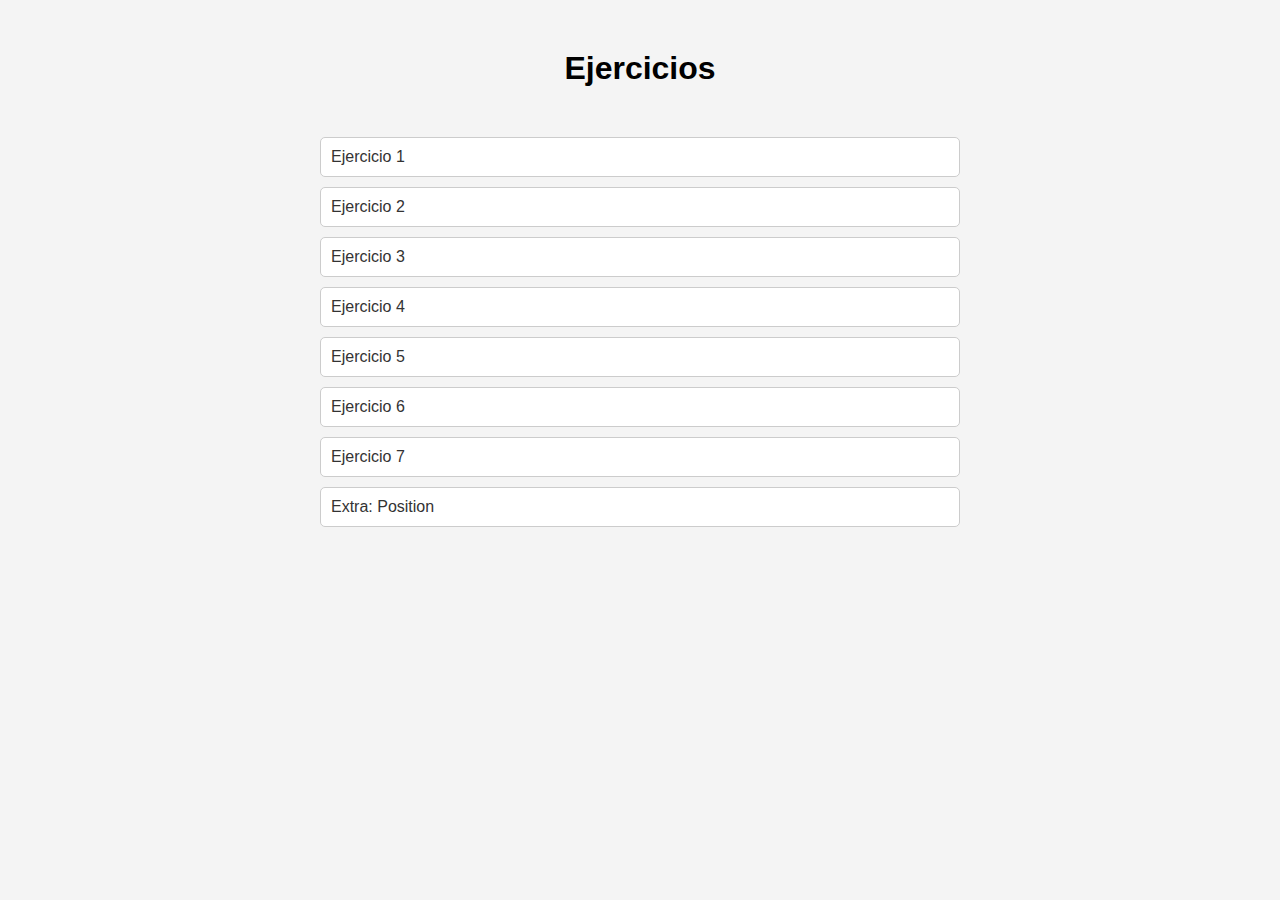
<file: index.html>
<!DOCTYPE html>
<html lang="es">
  <head>
    <meta charset="UTF-8" />
    <meta name="viewport" content="width=device-width, initial-scale=1.0" />
    <title>Ejercicios n3</title>
    <link rel="stylesheet" href="./css/main.css" />
  </head>
  <body>
    <h1>Ejercicios</h1>
    <main id="container">
      <ul>
        <li><a href="./samples/ejercicio1.html">Ejercicio 1</a></li>
        <li><a href="./samples/ejercicio2.html">Ejercicio 2</a></li>
        <li><a href="./samples/ejercicio3.html">Ejercicio 3</a></li>
        <li><a href="./samples/ejercicio4.html">Ejercicio 4</a></li>
        <li><a href="./samples/ejercicio5.html">Ejercicio 5</a></li>
        <li><a href="./samples/ejercicio6.html">Ejercicio 6</a></li>
        <li><a href="./samples/ejercicio7.html">Ejercicio 7</a></li>
        <li><a href="./samples/position.html">Extra: Position</a></li>
      </ul>
    </main>
  </body>
</html>
</file>
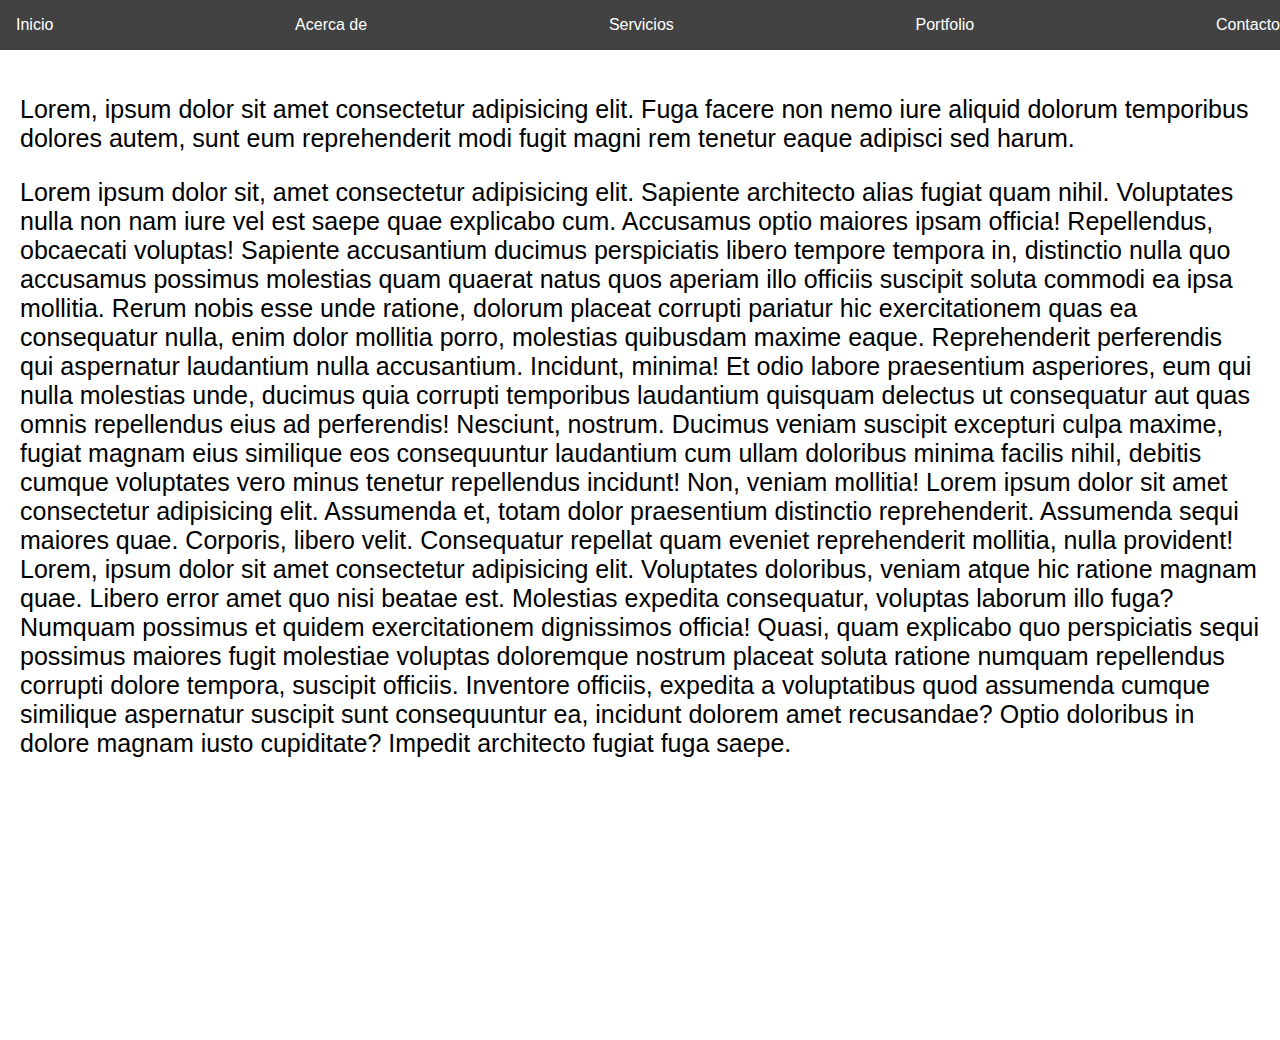
<file: samples/position.html>
<!DOCTYPE html>
<html lang="en">
  <head>
    <meta charset="UTF-8" />
    <meta name="viewport" content="width=device-width, initial-scale=1.0" />
    <title>Position</title>

    <style>
      body {
        margin: 0;
        padding: 0;
        font-family: Arial, sans-serif;
      }

      #space-nav-bar {
        height: 50px;
      }

      .nav-bar {
        width: 100vw;
        background-color: rgb(66, 66, 66);
        padding: 8px;
        display: flex;
        align-items: center; /* vertical */
        justify-content: space-between; /* horizontal */

        position: fixed;
        top: 0;
        left: 0;
        /* right: 0;
        bottom: 0; */
      }

      .nav-item {
        color: white;
        text-decoration: none;
        padding: 8px;

        transition: all 0.3s;
      }

      .nav-item:hover {
        background-color: rgb(110, 110, 110);
      }

      .content {
        padding: 20px;
        height: calc(100vh + 50px);
      }

      .text-content {
        font-size: 25px;
      }

      @media (width <= 420px) {
        .nav-bar {
          flex-direction: column;
          gap: 8px;
        }

        #space-nav-bar {
          height: 200px;
        }
      }
    </style>
  </head>
  <body>
    <div id="space-nav-bar"></div>
    <nav class="nav-bar">
      <a href="#" class="nav-item">Inicio</a>
      <a href="#" class="nav-item">Acerca de</a>
      <a href="#" class="nav-item">Servicios</a>
      <a href="#" class="nav-item">Portfolio</a>
      <a href="#" class="nav-item">Contacto</a>
    </nav>
    <section class="content">
      <p class="text-content">
        Lorem, ipsum dolor sit amet consectetur adipisicing elit. Fuga facere
        non nemo iure aliquid dolorum temporibus dolores autem, sunt eum
        reprehenderit modi fugit magni rem tenetur eaque adipisci sed harum.
      </p>
      <p class="text-content">
        Lorem ipsum dolor sit, amet consectetur adipisicing elit. Sapiente
        architecto alias fugiat quam nihil. Voluptates nulla non nam iure vel
        est saepe quae explicabo cum. Accusamus optio maiores ipsam officia!
        Repellendus, obcaecati voluptas! Sapiente accusantium ducimus
        perspiciatis libero tempore tempora in, distinctio nulla quo accusamus
        possimus molestias quam quaerat natus quos aperiam illo officiis
        suscipit soluta commodi ea ipsa mollitia. Rerum nobis esse unde ratione,
        dolorum placeat corrupti pariatur hic exercitationem quas ea consequatur
        nulla, enim dolor mollitia porro, molestias quibusdam maxime eaque.
        Reprehenderit perferendis qui aspernatur laudantium nulla accusantium.
        Incidunt, minima! Et odio labore praesentium asperiores, eum qui nulla
        molestias unde, ducimus quia corrupti temporibus laudantium quisquam
        delectus ut consequatur aut quas omnis repellendus eius ad perferendis!
        Nesciunt, nostrum. Ducimus veniam suscipit excepturi culpa maxime,
        fugiat magnam eius similique eos consequuntur laudantium cum ullam
        doloribus minima facilis nihil, debitis cumque voluptates vero minus
        tenetur repellendus incidunt! Non, veniam mollitia! Lorem ipsum dolor
        sit amet consectetur adipisicing elit. Assumenda et, totam dolor
        praesentium distinctio reprehenderit. Assumenda sequi maiores quae.
        Corporis, libero velit. Consequatur repellat quam eveniet reprehenderit
        mollitia, nulla provident! Lorem, ipsum dolor sit amet consectetur
        adipisicing elit. Voluptates doloribus, veniam atque hic ratione magnam
        quae. Libero error amet quo nisi beatae est. Molestias expedita
        consequatur, voluptas laborum illo fuga? Numquam possimus et quidem
        exercitationem dignissimos officia! Quasi, quam explicabo quo
        perspiciatis sequi possimus maiores fugit molestiae voluptas doloremque
        nostrum placeat soluta ratione numquam repellendus corrupti dolore
        tempora, suscipit officiis. Inventore officiis, expedita a voluptatibus
        quod assumenda cumque similique aspernatur suscipit sunt consequuntur
        ea, incidunt dolorem amet recusandae? Optio doloribus in dolore magnam
        iusto cupiditate? Impedit architecto fugiat fuga saepe.
      </p>
    </section>
  </body>
</html>
</file>
<file: css/main.css>
body {
  font-family: Arial, sans-serif;
  margin: 0;
  padding: 0;
  background-color: #f4f4f4;
}

h1 {
  text-align: center;
  margin-top: 50px;
}

#container {
  width: 50%;
  margin: 0 auto;
  margin-top: 50px;
}

ul {
  list-style: none;
  padding: 0;
}

li {
  margin-bottom: 10px;
}

a {
  text-decoration: none;
  color: #333;
  padding: 10px;
  display: block;
  background-color: #fff;
  border: 1px solid #ccc;
  border-radius: 5px;
  transition: background-color 0.3s;
}

a:hover {
  background-color: #f4f4f4;
}
</file>
